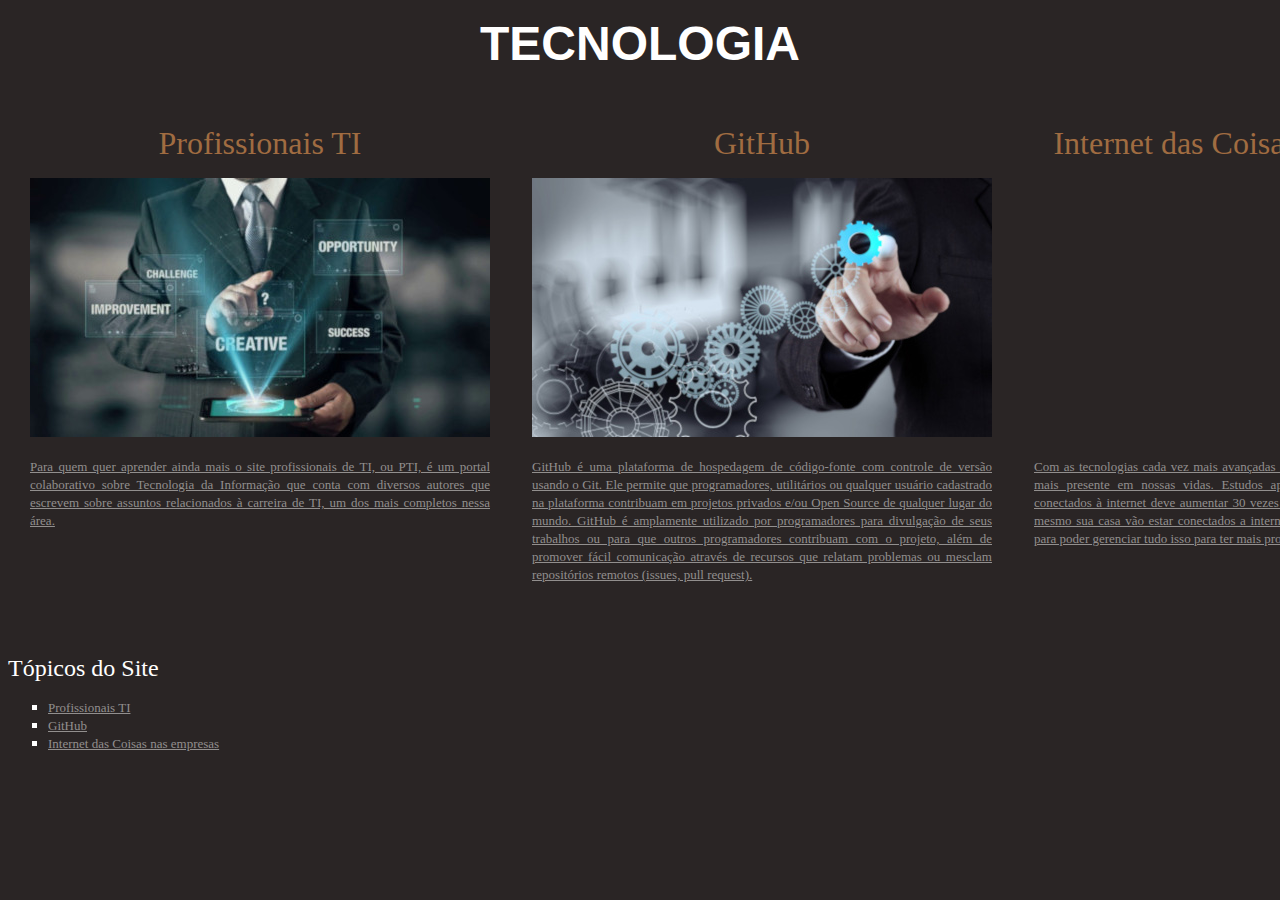
<file: Tecnologia.html>
<!DOCTYPE html>
<html>
<head>
    <meta charset="utf-8" />
    <title>Tecnologia</title>
</head>

<body bgcolor="2a2525" text="white" link="928f8e" vlink="928f8e">
    <p align="center"><font face="sans-serif" size="25"><b>TECNOLOGIA</b></font></p>

    <map name="imagem1">
            <area shape="rect" coords="1,1,459,258" href="https://www.profissionaisti.com.br" target="_blank">
    </map>
    <map name="imagem2">
            <area shape="rect" coords="1,1,459,258" href="https://github.com/" target="_blank">
    </map>

    <table width="100%" border="0" Cellpadding="20">
        <tr>
            <td valign="top">
                <p align="center"> <font face="calibri" size="6" color="a06c41">Profissionais TI</font></p>
                <p align="center"><img src="imagem/profissionalti.jpg" usemap="imagem1"</p>
                <p align="justify"><font face="verdana" size="2"><a href="https://www.profissionaisti.com.br" target="_blank">Para quem quer aprender ainda mais o site 
                profissionais de TI, ou PTI, é um portal colaborativo sobre Tecnologia da Informação que conta com diversos autores que escrevem sobre assuntos relacionados 
                à carreira de TI, um dos mais completos nessa área. </a></font></p>
            </td>
            <td valign="top">
                <p align="center"> <font face="calibri" size="6" color="a06c41">GitHub</font></p>
                <p align="center"><img src="imagem/github.jpg" usemap="imagem2"</p>
                <p align="justify"><font face="verdana" size="2"><a href="https://github.com" target="_blank">GitHub é uma plataforma de hospedagem de código-fonte 
                com controle de versão usando o Git. Ele permite que programadores, utilitários ou qualquer usuário cadastrado na plataforma contribuam em projetos 
                privados e/ou Open Source de qualquer lugar do mundo. GitHub é amplamente utilizado por programadores para divulgação de seus trabalhos ou para que 
                outros programadores contribuam com o projeto, além de promover fácil comunicação através de recursos que relatam problemas ou mesclam repositórios 
                remotos (issues, pull request).</a></font></p>
            </td>
            <td valign="top">            
                <p align="center"> <font face="calibri" size="6" color="a06c41">Internet das Coisas nas empresas</font></p>
                <p align="center"><iframe width="460" height="259" src="https://www.youtube.com/embed/PaFyAgRlpZ8" frameborder="0" allow="autoplay; encrypted-media" allowfullscreen></iframe></p>
                <p align="justify"><font face="verdana" size="2"><a href="https://www.youtube.com/watch?v=PaFyAgRlpZ8" target="_blank">Com as tecnologias cada vez mais 
                avançadas o crescimento tecnológico esta cada vez mais presente em nossas vidas. Estudos apontam que o número de dispositivos conectados à internet deve aumentar 30 
                vezes nos próximos dez anos. Empresas e até mesmo sua casa vão estar conectados a internet, e é preciso ter inteligência nas redes para poder gerenciar tudo isso 
                para ter mais produtividade. </a>
            </td>
        </tr>        
    </table>
    <br>

    <p><font face="verdana" size="5">Tópicos do Site</font></p>
    
    <ul type="square">
            <li><font face="verdana" size="2"><a href="https://www.profissionaisti.com.br" target="_blank">Profissionais TI</a></font></li>
            <li><font face="verdana" size="2"><a href="https://github.com" target="_blank">GitHub</a></font></li>
            <li><font face="verdana" size="2"><a href="https://www.youtube.com/embed/PaFyAgRlpZ8" target="_blank">Internet das Coisas nas empresas</a></font></li>
    </ul>
</body>
</html>
</file>
